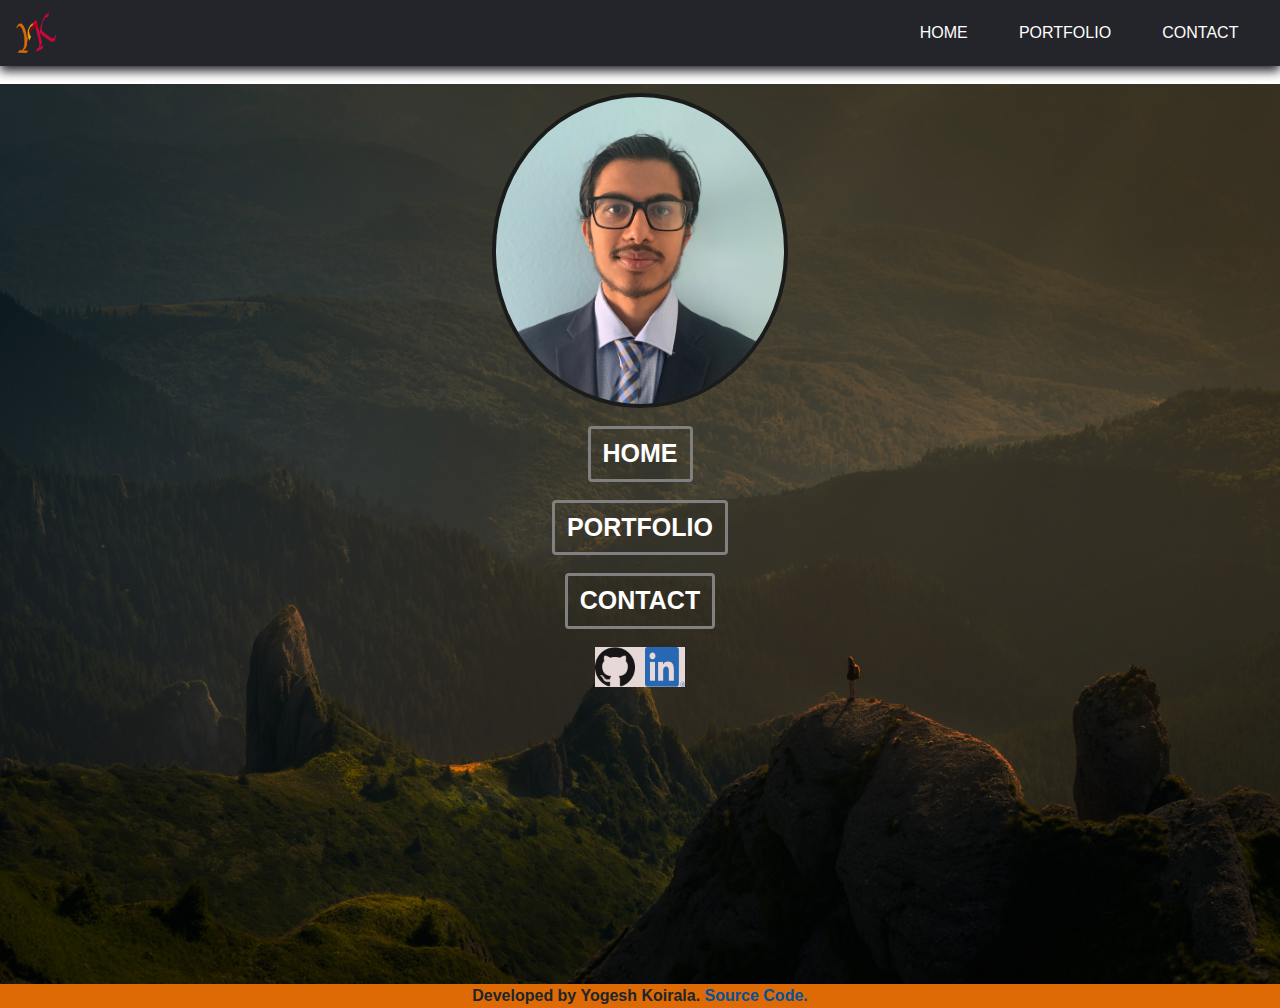
<file: index.html>
<!doctype html>
<html lang="en">
  <head>
    <!-- Required meta tags -->
    <meta charset="utf-8">
    <meta name="viewport" content="width=device-width, initial-scale=1, shrink-to-fit=no">

    <!-- Bootstrap CSS -->
    <link rel="stylesheet" href="https://cdn.jsdelivr.net/npm/bootstrap@4.3.1/dist/css/bootstrap.min.css" integrity="sha384-ggOyR0iXCbMQv3Xipma34MD+dH/1fQ784/j6cY/iJTQUOhcWr7x9JvoRxT2MZw1T" crossorigin="anonymous">
    <link rel="stylesheet" type="text/css" href="design.css"> 
    <title>Yogesh Koirala</title>
  </head>
  <body>
    
    <!--HEADER BEGINS HERE, mainly the navbar is in the header-->
    <header>
    <nav class="navbar-style navbar navbar-expand-sm">
        <a class="navbar-brand" href="index.html"> <img src="image/brand_logo.png" width="40" height="40"></a>
        <button style="color: white" class="navbar-dark navbar-toggler" type="button" data-toggle="collapse" data-target="#navbarSupportedContent" aria-controls="navbarSupportedContent" aria-expanded="false" aria-label="Toggle navigation">
            <span class="navbar-light navbar-toggler-icon"></span>
        </button>
        <div class="justify-content-end collapse navbar-collapse" id="navbarSupportedContent">
            <ul class="nav-links navbar-nav">
                <li class="nav-item"><a href="index.html">HOME</a></li>
                <li class="nav-item"><a href="portfolio.html">PORTFOLIO</a></li>
                <li class="nav-item"><a href="mailto:yogesh11@mit.edu">CONTACT</a></li>
            </ul>
        </div>
    </nav>
    </header>
    <!--ENDS HEADER CONTENT-->
    
    <!--SETS UP THE BODY, WHICH IS A BACKGROUND IMAGE OF NATURE-->
    <!--WITH PROFILE PIC, HOME, PORTFOLIO AND CONTACT TABS BENEATH IT-->
    <div class="bg-image"
        style="background-image: url('image/nature_dark.jpg'); width:100vw; height:100vh; background-size:100% 100%">
        <div class="home-container">
            <div class="row">
                <div class="picture col justify-content-center" style="text-align: center;"><img src="image/profile.jpg" style="height:35vh; border-radius: 50%; border: .5vh solid rgb(26, 27, 27);"> </div>
            </div>
            <div class="row">
                <div class="col justify-content-center" style="text-align: center;">
                    <button class="btn btn-outline-secondary button_text"><a class="button_text" style="text-decoration: none; color: white; border:none;" href="index.html">HOME</a></button>
                </div>
            </div>
            <div class="row">
                <div class="col justify-content-center" style="text-align: center;">
                    <button class="btn btn-outline-secondary button_text"><a class="button_text" style="text-decoration: none; color: white; border:none;" href="portfolio.html">PORTFOLIO</a></button>
                </div>
            </div>
            <div class="row">
                <div class="col justify-content-center" style="text-align: center;">
                    <button class="btn btn-outline-secondary button_text"><a class="button_text" style="text-decoration: none; color: white; border:none;" href="mailto:yogesh11@mit.edu">CONTACT</a></button>
                </div>
            </div>
            <div class="row justify-content-center">
                <div class="logo-container" style="text-align: center;"> 
                <a style="margin-right: 1px;" href="https://github.com/yoguess11"> <img class="logo" src="image/github.png"> </a>
                <a style="margin-left: 4px;" href="https://www.linkedin.com/in/yogesh-koirala"> <img class="logo" src="image/linkedin.png"></a>
                </div>
            </div>
        </div>   
    </div>
    <!--Background image and main content ends here -->

    <!--Footer content begins here-->
      <footer style="background-color: #dd6a04;">
        <div class="container">
          <div class="row">
            <div class="col">
              <div class="justify-content-center align-items-center footer-text">
                Developed by Yogesh Koirala. <a href="https://github.com/yoguess11/Personal-Website" target="_blank" rel="noopener noreferrer" style="color: #055099"> Source Code.</a>
              </div>
            </div>
          </div>

        </div>


    <!-- Optional JavaScript -->
    <!-- jQuery first, then Popper.js, then Bootstrap JS -->
    <script src="https://code.jquery.com/jquery-3.3.1.slim.min.js" integrity="sha384-q8i/X+965DzO0rT7abK41JStQIAqVgRVzpbzo5smXKp4YfRvH+8abtTE1Pi6jizo" crossorigin="anonymous"></script>
    <script src="https://cdn.jsdelivr.net/npm/popper.js@1.14.7/dist/umd/popper.min.js" integrity="sha384-UO2eT0CpHqdSJQ6hJty5KVphtPhzWj9WO1clHTMGa3JDZwrnQq4sF86dIHNDz0W1" crossorigin="anonymous"></script>
    <script src="https://cdn.jsdelivr.net/npm/bootstrap@4.3.1/dist/js/bootstrap.min.js" integrity="sha384-JjSmVgyd0p3pXB1rRibZUAYoIIy6OrQ6VrjIEaFf/nJGzIxFDsf4x0xIM+B07jRM" crossorigin="anonymous"></script>
  </body>
</html>
</file>
<file: design.css>
@import url('https://fonts.googleapis.com/css2?family=Cedarville+Cursive&display=swap');

*{
    box-sizing: border-box;
    padding: 0;
    margin: 0;
}
.text {
    font-family: cursive;
    font-size: 50px;
    color: white;
}

.button_text {
    font-family:Verdana, Geneva, Tahoma, sans-serif;
    font-size: 25px;
    font-weight: bold;
    color: white;
    border: 3px solid gray;
}

nav {
    display: flex;
    align-items: center;
    color: white;
}

.nav-links li{
    display: inline-block;
    font-weight: 500;
    font-size: 16px;
    padding: 0 2vw;
    font-family:Verdana, Geneva, Tahoma, sans-serif;
}

.nav-links {
    list-style: none;
}

.nav-links li a{
    color: white;
    text-decoration: none;
    transition: all 0.3s ease 0s;
}

.nav-links li a:hover{
    color: #0088a9;
}

button {
    margin-top: 1vh;
    margin-bottom: 1vh;
}

.navbar-style {
    background-color: #24252a;
    box-shadow: 0 5px 10px #24252a;
}

.picture {
    margin-top: 1vh;
    margin-bottom: 1vh;
}

.navbar-brand {
    color: white;
}

header {
    margin-bottom: 2vh;
}
.portfolio-bckg {
    background-color: #232B2B;
    width: 100vw;
    background-repeat: repeat-y;
}

.card {
    background-color: #24252a;
}

.template {
    display: none!important;;
}

.portfolio-header {
    text-align: center;
    color: white;
    background-color: #232B2B;
    margin: 0;
    padding-bottom: 3vh;
    font-family: 'Cedarville Cursive', cursive;
    font-size:5rem;
}

.logo-container {
    color:white;
    width: 90px;
    height: 40px;
    background-color: rgb(231, 216, 216);
    margin-top: 1vh;
    margin-bottom: 1vh;
}

.logo {
    height: 40px;
    width: 40px;
}

.card-title {
    text-decoration: none;
    font-weight: bold;
}

.footer-text{
    margin: 0;
    padding: 0;
    text-align: center;
    font-weight: bold;
}
</file>
